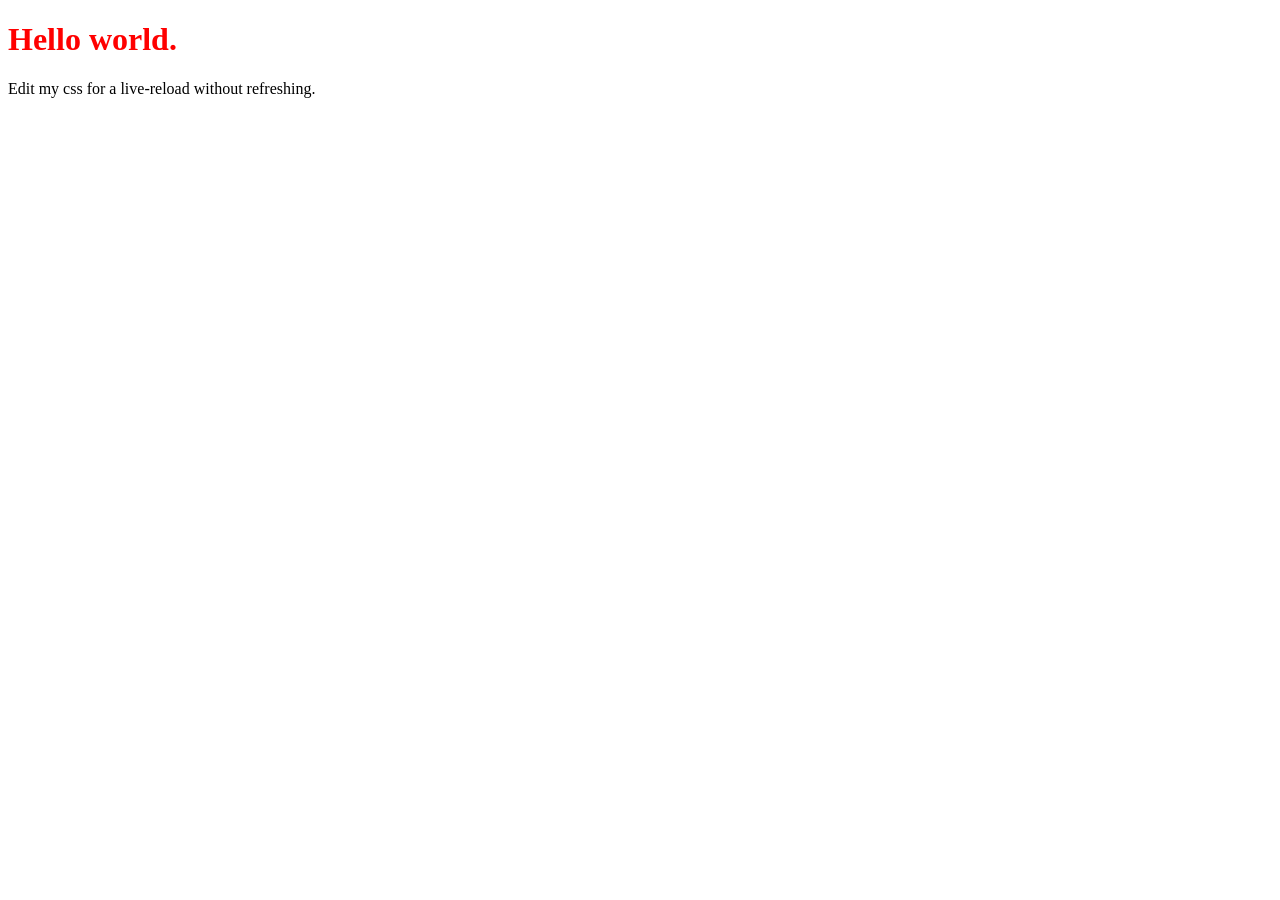
<file: node_modules/live-server/test/data/index.html>
<!DOCTYPE html>
<html lang="en">
<head>
	<meta charset="UTF-8">
	<title>Live-server Test Page</title>
	<link rel="stylesheet" href="style.css" />
</head>
<body>
	<h1>Hello world.</h1>
	<p>Edit my css for a live-reload without refreshing.</p>
</body>
</html>
</file>
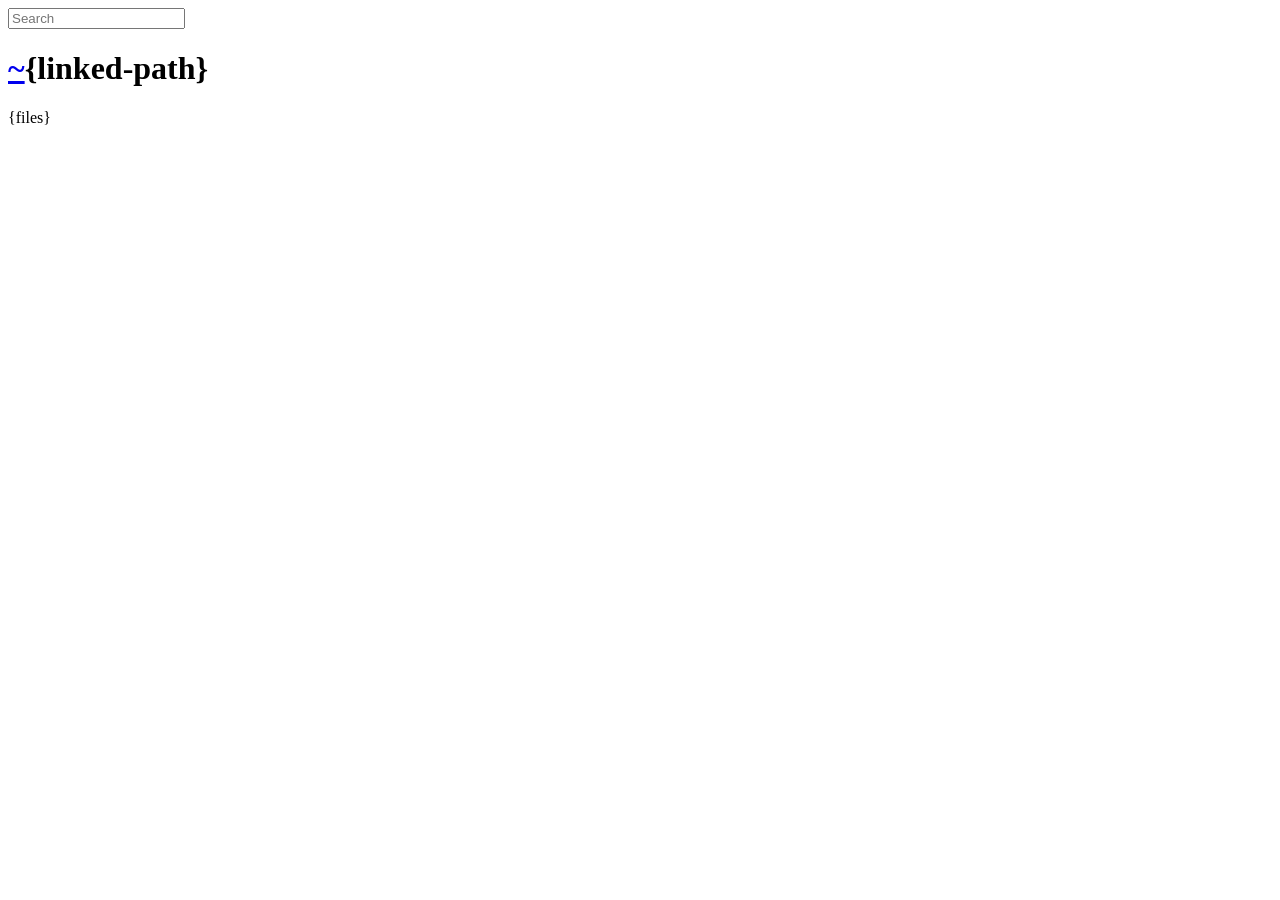
<file: node_modules/serve-index/public/directory.html>
<!DOCTYPE html>
<html>
  <head>
    <meta charset='utf-8'> 
    <meta name="viewport" content="width=device-width, initial-scale=1.0, maximum-scale=1.0, user-scalable=no" />
    <title>listing directory {directory}</title>
    <style>{style}</style>
    <script>
      function $(id){
        var el = 'string' == typeof id
          ? document.getElementById(id)
          : id;

        el.on = function(event, fn){
          if ('content loaded' == event) {
            event = window.attachEvent ? "load" : "DOMContentLoaded";
          }
          el.addEventListener
            ? el.addEventListener(event, fn, false)
            : el.attachEvent("on" + event, fn);
        };

        el.all = function(selector){
          return $(el.querySelectorAll(selector));
        };

        el.each = function(fn){
          for (var i = 0, len = el.length; i < len; ++i) {
            fn($(el[i]), i);
          }
        };

        el.getClasses = function(){
          return this.getAttribute('class').split(/\s+/);
        };

        el.addClass = function(name){
          var classes = this.getAttribute('class');
          el.setAttribute('class', classes
            ? classes + ' ' + name
            : name);
        };

        el.removeClass = function(name){
          var classes = this.getClasses().filter(function(curr){
            return curr != name;
          });
          this.setAttribute('class', classes.join(' '));
        };

        return el;
      }

      function search() {
        var str = $('search').value.toLowerCase();
        var links = $('files').all('a');

        links.each(function(link){
          var text = link.textContent.toLowerCase();

          if ('..' == text) return;
          if (str.length && ~text.indexOf(str)) {
            link.addClass('highlight');
          } else {
            link.removeClass('highlight');
          }
        });
      }

      $(window).on('content loaded', function(){
        $('search').on('keyup', search);
      });
    </script>
  </head>
  <body class="directory">
    <input id="search" type="text" placeholder="Search" autocomplete="off" />
    <div id="wrapper">
      <h1><a href="/">~</a>{linked-path}</h1>
      {files}
    </div>
  </body>
</html>
</file>
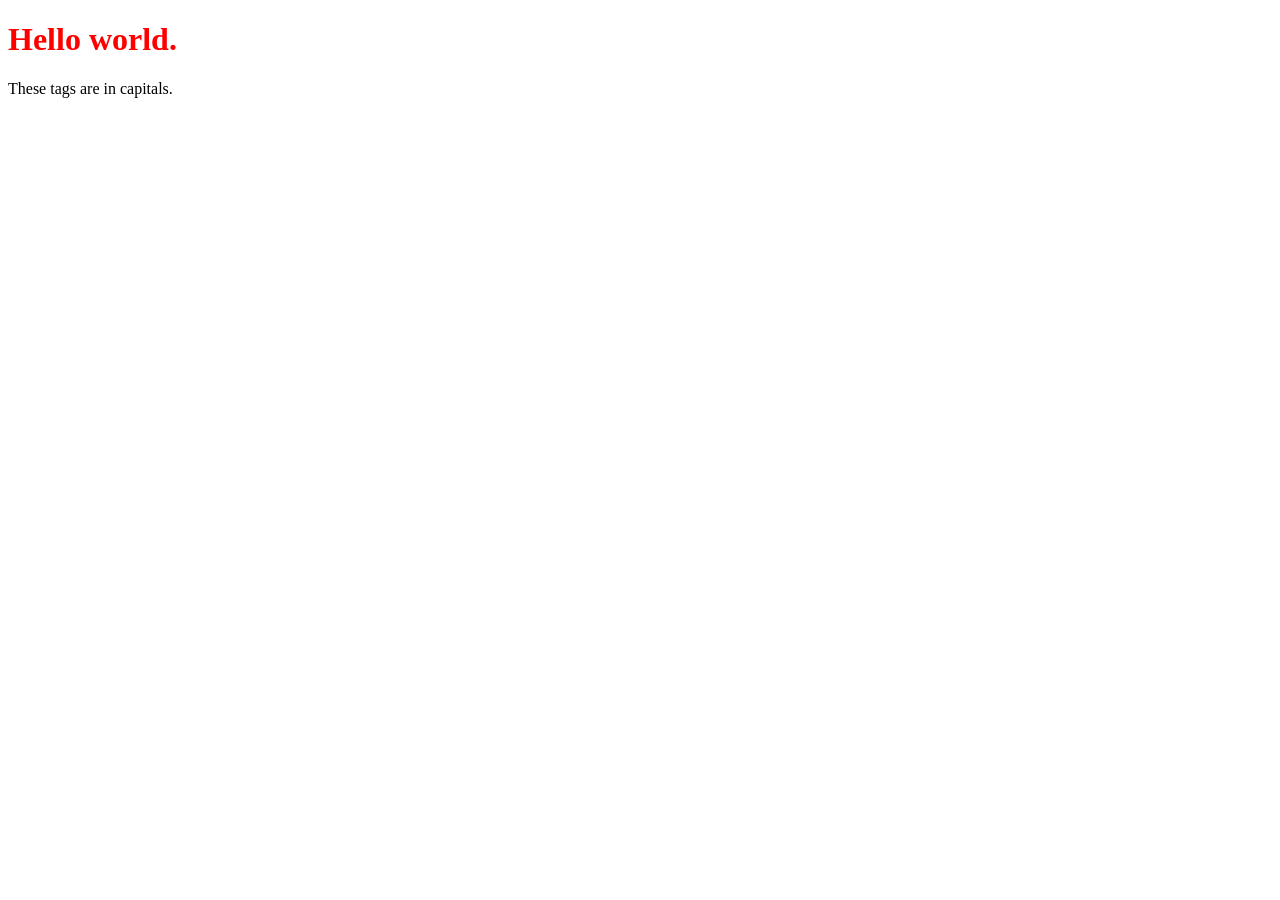
<file: node_modules/live-server/test/data/index-caps.htm>
<!DOCTYPE HTML PUBLIC "-//W3C//DTD HTML 4.01//EN"
            "http://www.w3.org/TR/html4/strict.dtd">
<HTML lang="en">
<HEAD>
  <META http-equiv="Content-Type" content="text/html; charset=utf-8" >
	<TITLE>Live-server Test Page</TITLE>
	<LINK rel="stylesheet" href="style.css" >
</HEAD>
<BODY>
	<H1>Hello world.</H1>
	<P>These tags are in capitals.</P>
</BODY>
</HTML>
</file>
<file: node_modules/live-server/test/data/style.css>
h1 { color: red; }
</file>
